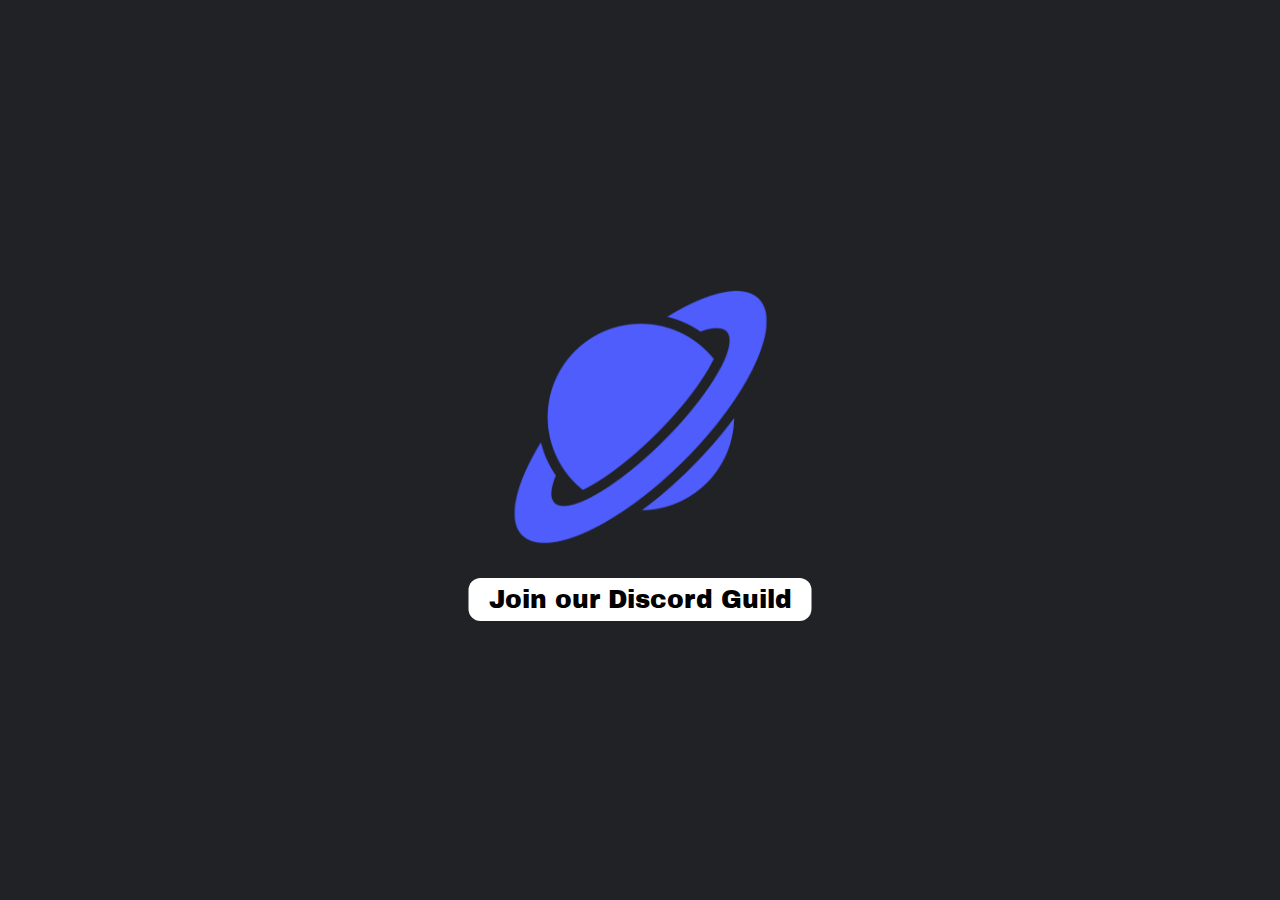
<file: index.html>
<!DOCTYPE html>
<html lang="en-US">
    <head>
        <title>Neptune</title>
        
        <link rel="icon" href="./assets/favicon.ico">
        <link rel="stylesheet" href="./style/index.css">

        <meta charset="UTF-8">
        <meta property="og:title" content="Neptune">
        <meta property="og:description" content="...a serious roleplay community based in FiveM.">
    </head>
    <body>
        <div class="one">
            <div class="two">
                <img class="two-img" src="./assets/full-render.png">
            </div>
            <div class="three">
                <a class="three-link" href="https://discord.com/invite/9brt8Vmjgh" target="_blank">
                    Join our Discord Guild
                </a>
            </div>
        </div>
    </body>
</html>
</file>
<file: style/index.css>
@import url('https://fonts.googleapis.com/css2?family=Archivo+Black&display=swap');
@keyframes clientFade {
    0% {
        opacity: 0;
    }
    100% {
        opacity: 1;
    }
}

html, body {
    margin: 0 auto;
    padding: 0 auto;
    background: #202225;
}

/* page_animation */
body {
    animation-iteration-count: 1;
    animation-fill-mode: forwards;
    animation: clientFade ease 1.5s;
}

.one {
    position: fixed;
    top: 50%; left: 50%;
    transform: translate(-50%, -50%);
}

.two {
    text-align: center;
    margin-bottom: 35px;
    align-items: center;
    justify-content: center;
}

.two-img {
    width: 260px;
    height: 260px;
    transition: 0.6s;
    border-radius: 10px;
    transform: scale(1.0);
    image-rendering: optimizeQuality;
}

.two-img:hover {
    width: 260px;
    height: 260px;
    transition: 0.6s;
    border-radius: 10px;
    transform: scale(1.07);
    image-rendering: optimizeQuality;
}

.three {
    transition: 0.6s;
    transform: scale(1.0);
}

.three:hover {
    transition: 0.6s;
    transform: scale(1.07);
}

.three-link {
    margin: 0 auto;
    color: black;
    font-size: 25px;
    text-align: center;
    border-radius: 12px;
    background: white;
    text-decoration: none;
    padding: 8px 20px 8px 20px;
    font-family: 'Archivo Black', sans-serif;
}
</file>
